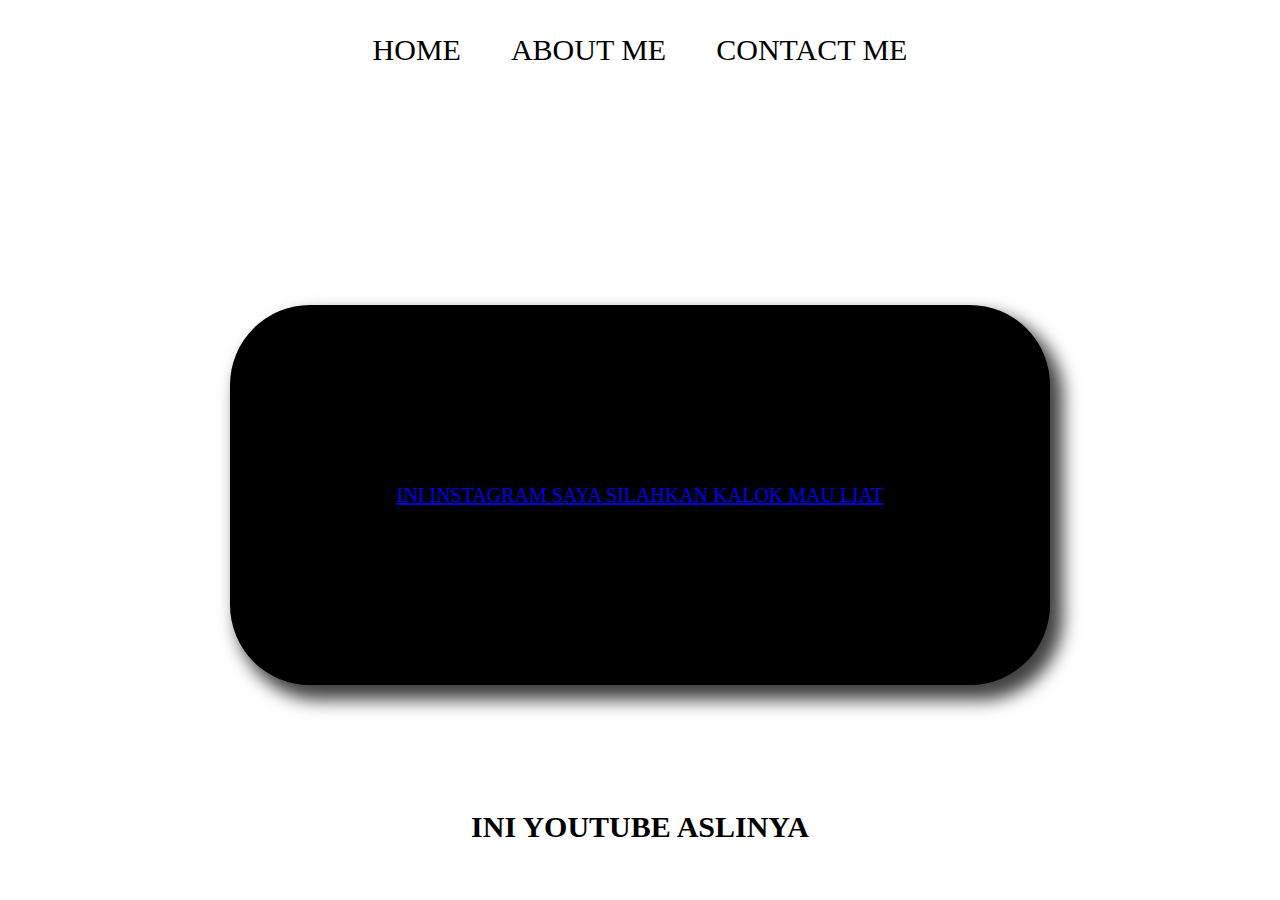
<file: about.html>
<html>
    <head>
      <title>ABOUT ME</title>
      <link rel="stylesheet" href="style.css" />
    </head>
    <body>
      <div clss="container">
      <!-- NAVIGATION BAR -->
      <div class ="container-navbar">
        <ul class="ul-navbar" >
          <li class="li-navbar">
            <a href="index.html" class="a-navbar">HOME</a>
          </li>
          <li class="li-navbar">
            <a href="about.html" class="a-navbar">ABOUT ME</a>
          </li>
          <li class="li-navbar">
            <a href="contact.html" class="a-navbar">CONTACT ME</a>
          </li>
        </ul>   
      </div>
      <!-- NAVIGATION BAR SELESAI -->
      
      <!-- CONTENT 1 -->
      <div class="container-CONTENT">
        <a href="https://www.instagram.com/indrahusainn/profilecard/?igsh=MTZkdnIwOHNmajUwNA=="
         class="a-CONTENT">
          <p>INI INSTAGRAM SAYA SILAHKAN KALOK MAU LIAT</p>
        </a>
       
      </div>
      <!--CCONTENT 1 END  -->

      <!-- FOOTER -->
      <div class="container-FOOTER">
        <h1 class="hi-FOOTER">INI YOUTUBE ASLINYA</h1>
      </div>
      <!--FOOTER END  -->
      </div>
    </body>
</htmml>
</file>
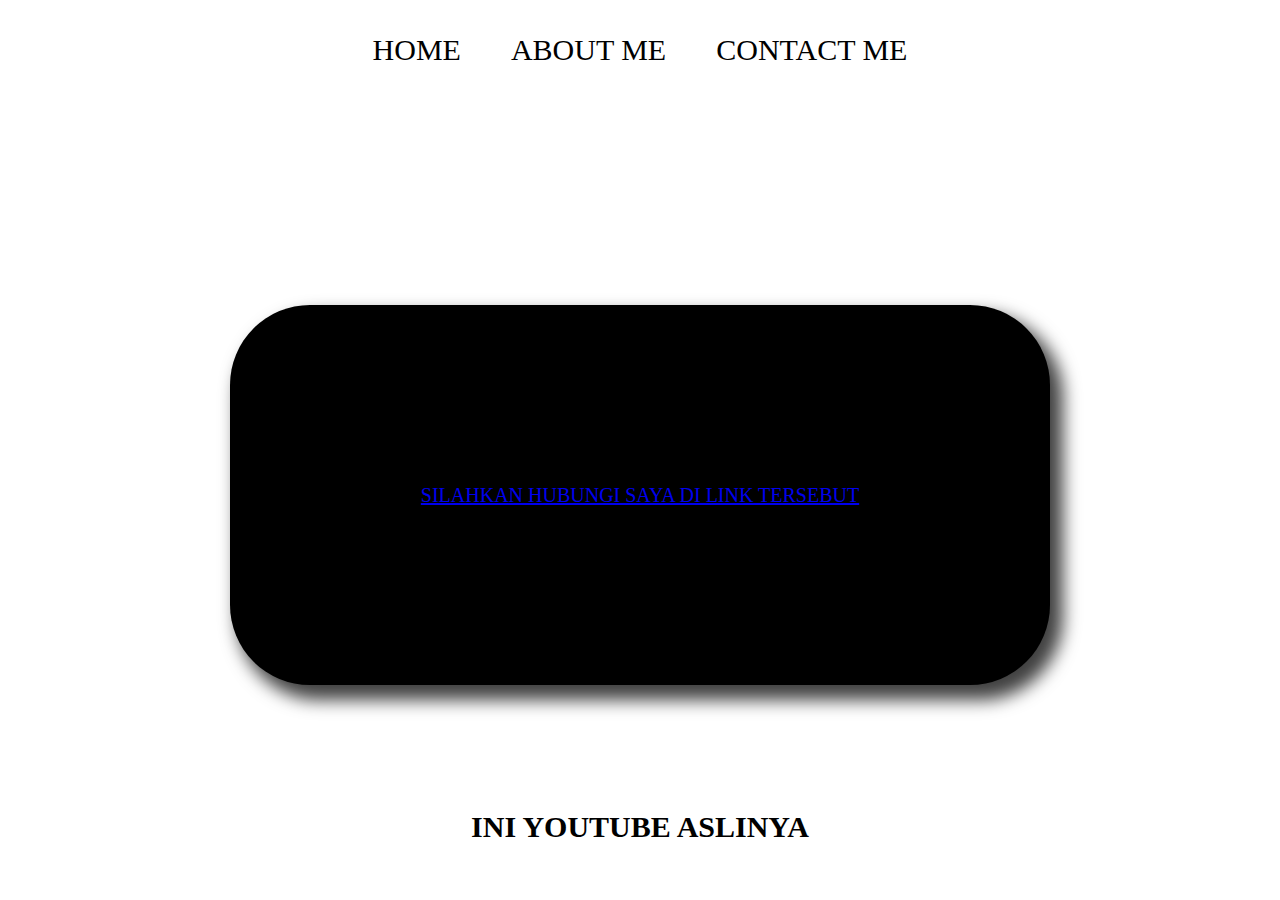
<file: contact.html>
<html>
    <head>
      <title>CONTACT ME</title>
      <link rel="stylesheet" href="style.css" />
    </head>
    <body>
      <div clss="container">
      <!-- NAVIGATION BAR -->
      <div class ="container-navbar">
        <ul class="ul-navbar" >
          <li class="li-navbar">
            <a href="#" class="a-navbar">HOME</a>
          </li>
          <li class="li-navbar">
            <a href="about.html" class="a-navbar">ABOUT ME</a>
          </li>
          <li class="li-navbar">
            <a href="contact.html" class="a-navbar">CONTACT ME</a>
          </li>
        </ul>   
      </div>
      <!-- NAVIGATION BAR SELESAI -->
      
      <!-- CONTENT 1 -->
      <div class="container-CONTENT">
        <a href="http://wa.me/6281255542143"
         class="a-CONTENT">
          <p>SILAHKAN HUBUNGI SAYA DI LINK TERSEBUT</p>
        </a>
       
      </div>
      <!--CCONTENT 1 END  -->

      <!-- FOOTER -->
      <div class="container-FOOTER">
        <h1 class="hi-FOOTER">INI YOUTUBE ASLINYA</h1>
      </div>
      <!--FOOTER END  -->
      </div>
    </body>
</htmml>
</file>
<file: style.css>
*,
html{
    padding: 0;
    margin: 0;
}

.container{}

.container-navbar {
    background-color: white;
    width: 100%;
    height: 20vh;
}

.ul-navbar {
    display: flex;
    height: 100px;
    justify-content: center;
    align-items: center;
}

.li-navbar {
    list-style: none;
    padding: 20px;
    margin: 5px;
    color: black;
    font-size: 30px;
}

.li-navbar:hover {
    background-color: blue;
    transition: .5s ease-in-out;
    transition-delay: .3s;
    border-radius: 8px;
}

.a-navbar {
    color: black;
    text-decoration: none;
}

.container-CONTENT{
    background-color: white;
    display: flex;
    justify-content: center;
    align-items: center;
    height: 70vh;
}

.a-CONTENT {
    background-color: black;
    font-size: 20px;
    width: 820px;
    height: 380px;
    display: flex;
    flex-direction: column;
    justify-content: space-evenly;
    align-items: center;
    border-radius: 80px;
    box-shadow: 10px 12px 17px 3px rgba(0,0,0,0.75);
-webkit-box-shadow: 10px 12px 17px 3px rgba(0,0,0,0.75);
-moz-box-shadow: 10px 12px 17px 3px rgba(0,0,0,0.75);
}

.img-CONTENT{
    width: 30%;
    height: 30%;
}

.container-FOOTER{
    height: 20hv;
    background-color:white;
    display: flex;
    justify-content: center;
    align-items: center;
}

.hi-FOOTER{
   font-size: 30px;

}
</file>
